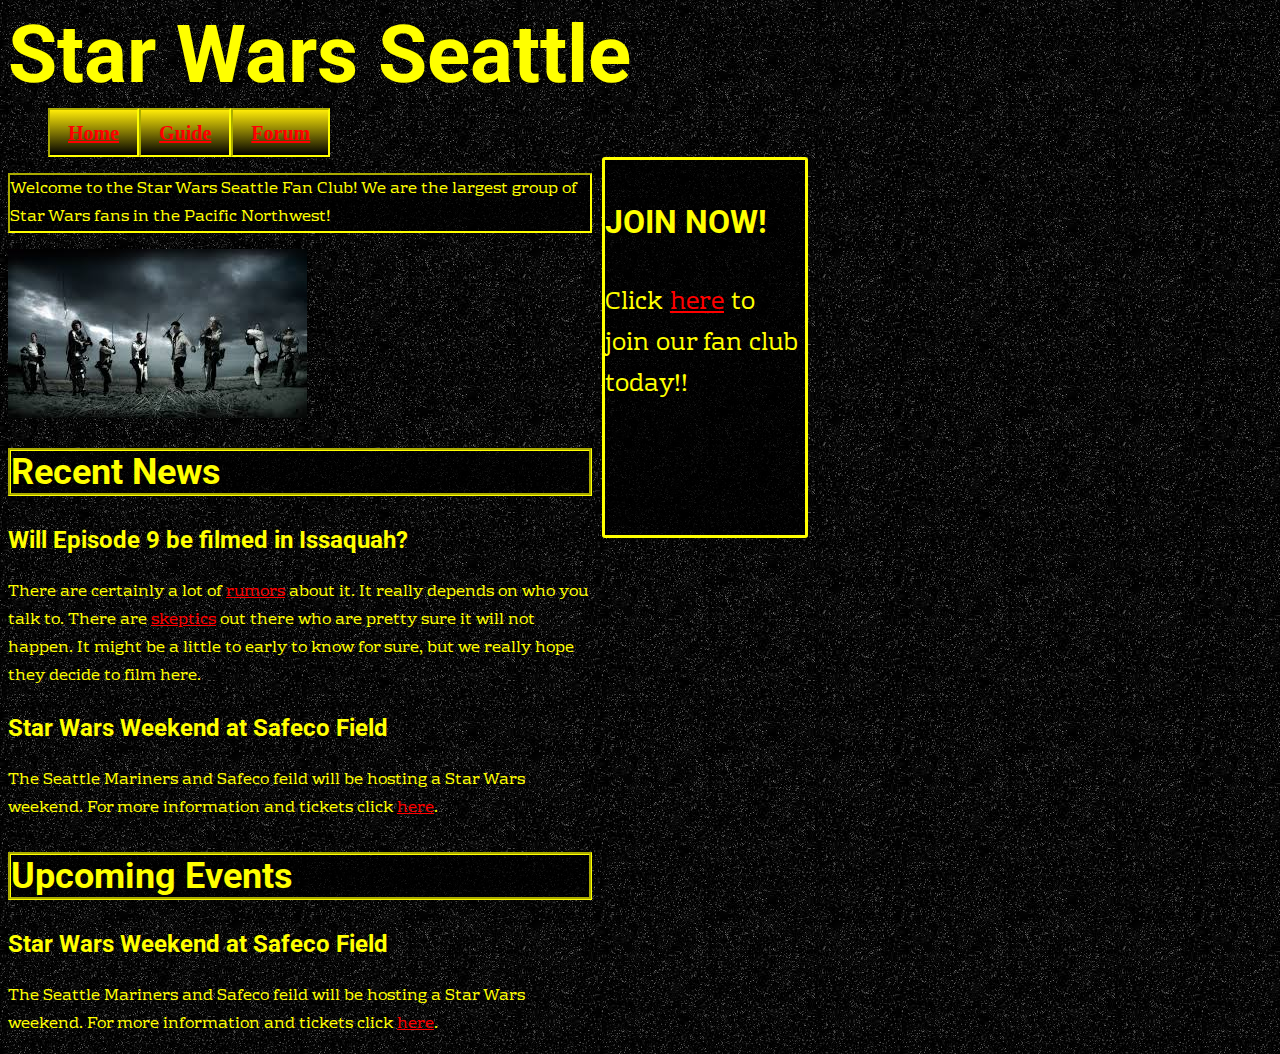
<file: index.html>
<html>
  <head>
    <!-- here's where we can give instructions to the browser and the user wont see them -->
    <link href="home.css" type="text/css" rel="stylesheet">
<link href="https://fonts.googleapis.com/css?family=Rhodium+Libre|Roboto" rel="stylesheet">
    <title>
      Star Wars Seattle Fan Club
    </title>
  </head>
  <body>
    <!-- this is what the user sees -->
    <header>
      <h1>Star Wars Seattle</h1>


    </header>
    <nav>
      <ul>
        <li>
          <a href="index.html">Home</a>
        </li>
        <li>
          <a href="guide.html">Guide</a>
        </li>
        <li>
          <a href="sw_forum2.html">Forum</a>
        </li>
      </ul>
    </nav>
    <article class="join">
      <h4>JOIN NOW!</h4>
      <p>Click <a href="join.html">here</a> to join our fan club today!!</p>
    </article>
    <section>
      <p class="greeting">
        Welcome to the Star Wars Seattle Fan Club! We are the largest group of Star Wars fans in the Pacific Northwest!
      </p>
      <img src="image2.jpg">
      <article>
        <h2>Recent News</h2>
          <h3>Will Episode 9 be filmed in Issaquah?</h3>
            <p>There are certainly a lot of <a href="http://www.kbr31.com/issaquah-washington/next-star-wars-movie-to-be-filmed-near-issaquah-washington-hundreds-of-extras-needed/">rumors</a> about it. It really depends on who you talk to. There are <a href="http://starwars.trendolizer.com/2017/05/no-star-wars-is-not-filming-in-issaquah.html">skeptics</a> out there who are pretty sure it will not happen. It might be a little to early to know for sure, but we really hope they decide to film here.</p>
          <h3>Star Wars Weekend at Safeco Field</h3>
            <p>The Seattle Mariners and Safeco feild will be hosting a Star Wars weekend. For more information and tickets click <a href="http://seattle.mariners.mlb.com/sea/ticketing/starwars_weekend.jsp">here</a>.</p>
      </article>

      <article>
        <h2>Upcoming Events</h2>
        <h3>Star Wars Weekend at Safeco Field</h3>
          <p>The Seattle Mariners and Safeco feild will be hosting a Star Wars weekend. For more information and tickets click <a href="http://seattle.mariners.mlb.com/sea/ticketing/starwars_weekend.jsp">here</a>.</p>
      </article>
    </section>
    <footer>
    </footer>

  </body>
</html>
</file>
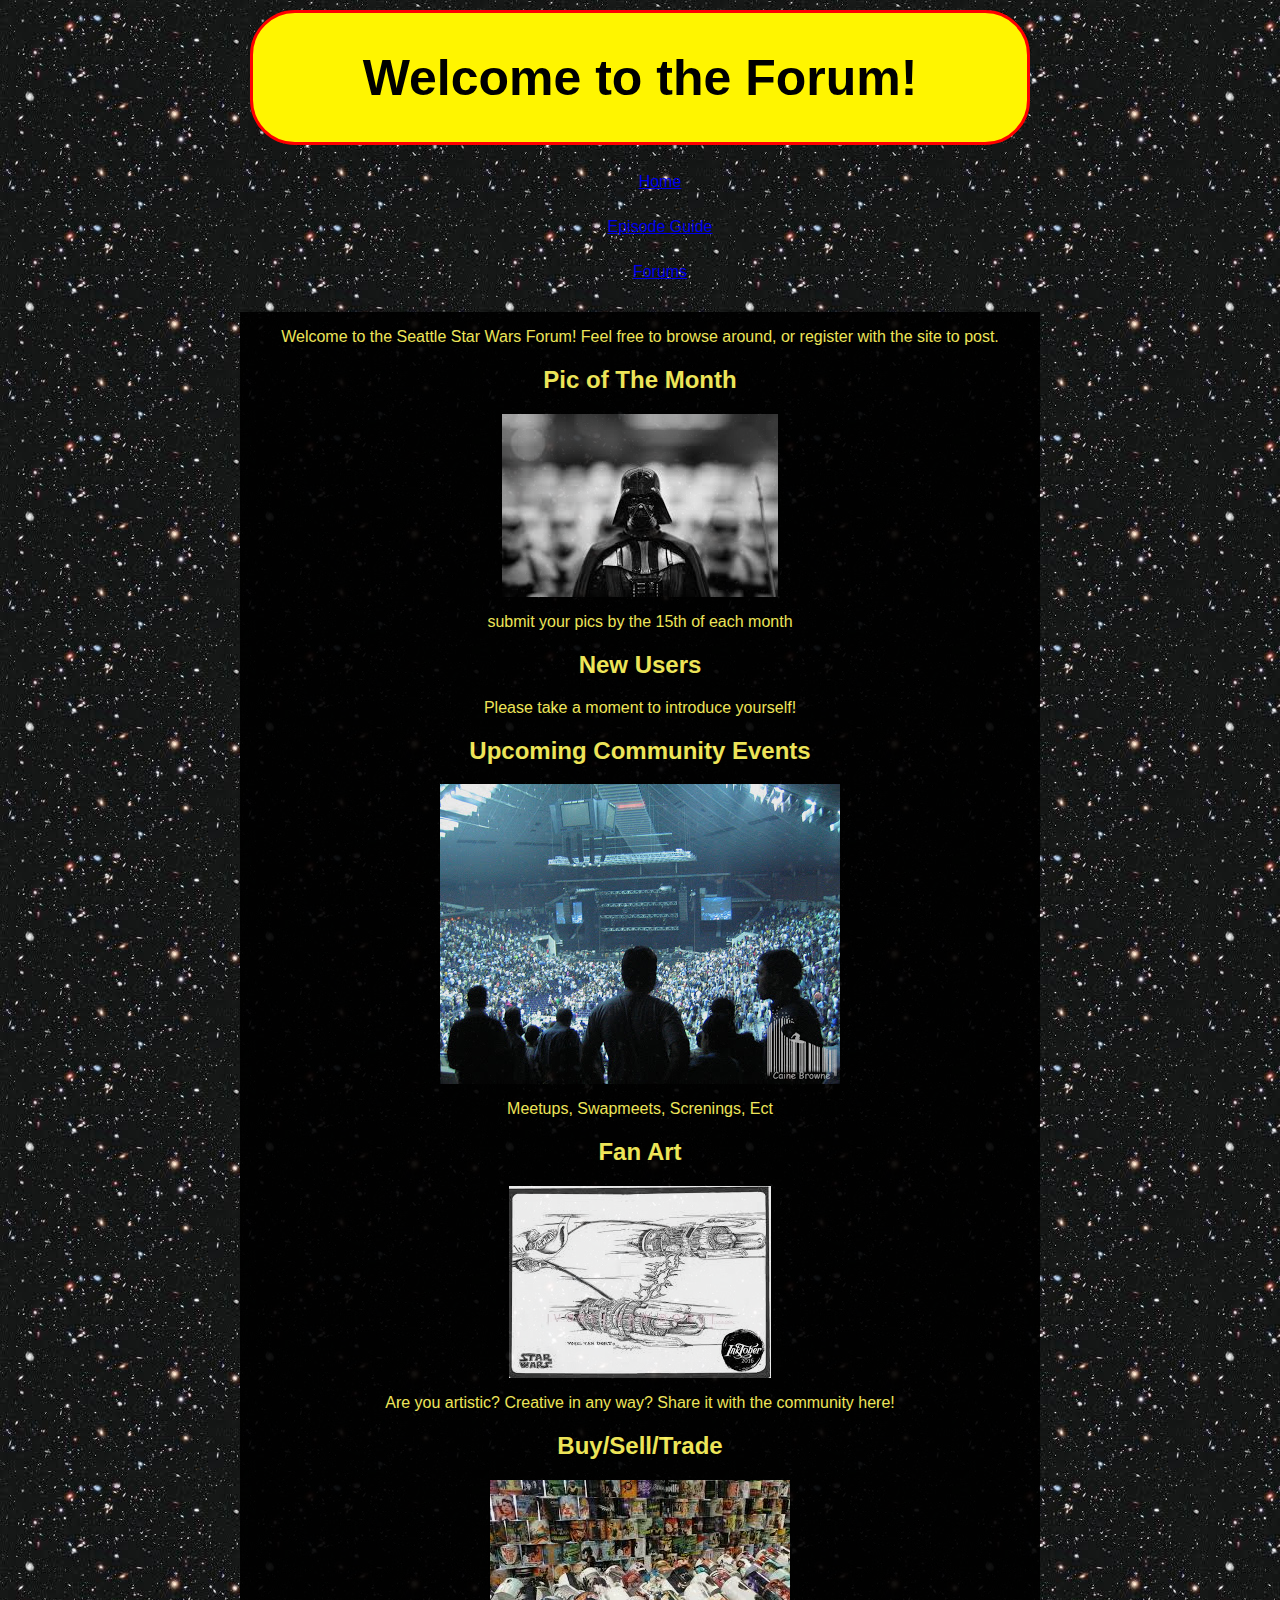
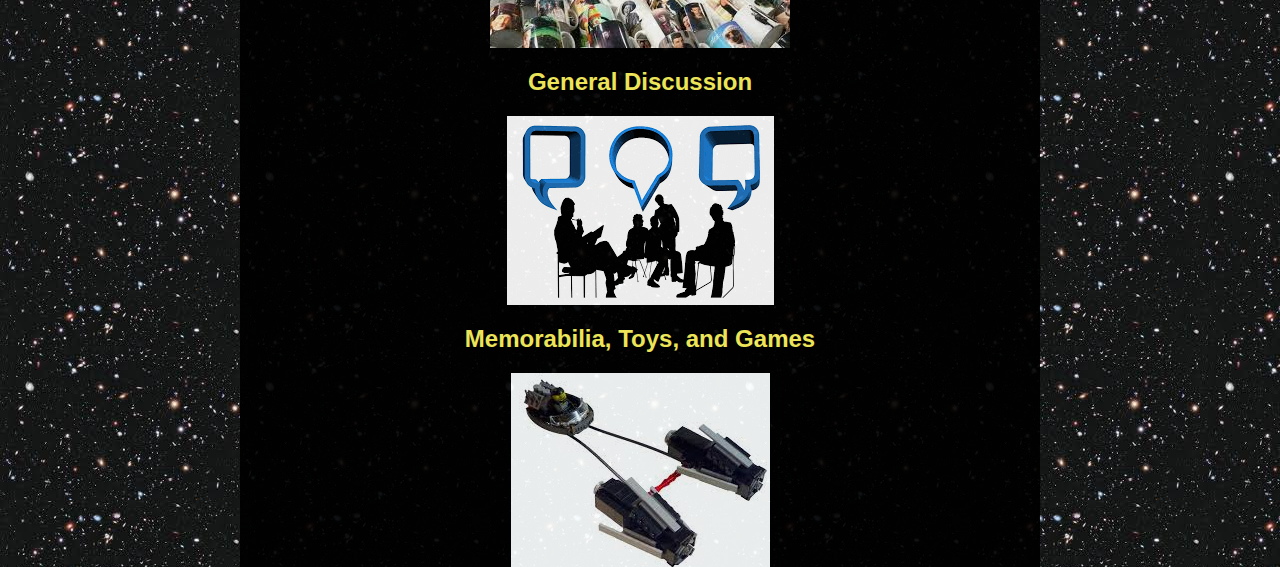
<file: sw_forum2.html>
<html>
<head>
  <!-- here's where we can give instructions to the browser, user won't see them -->
  <title>
    Seattle Star Wars Fan Forums
  </title>
  <link href="sw_forum2.css" type="text/css" rel="stylesheet">
</head>
<body>
  <!-- this is what the user sees -->
<header>
  <h1>
    Welcome to the Forum!
  </h1>
</header>
<nav>
  <ul>
    <li>
      <a href="index.html">Home</a>
    </li>
    <li>
    <a href="guide.html"> Episode Guide</a>
  </li>
    <li>
    <a href="sw_forum2.html">Forums</a>
    </li>

</ul>
</nav>
<section>
  <p> Welcome to the Seattle Star Wars Forum! Feel free to browse around, or register with the site to post.</p>
  <article>
  <h2>Pic of The Month</h2>
  <img src="vader_1.jpg">
  <p>submit your pics by the 15th of each month</p>
</article>
<article>
  <h2>New Users</h2>
<p>Please take a moment to introduce yourself!</p>
</article>
<article>
  <h2>Upcoming Community Events</h2>
  <img src="meetup.jpg">
  <p>Meetups, Swapmeets, Screnings, Ect</p>
</article>
<article>
  <h2>Fan Art</h2>
  <img src="fanart1.jpg">
  <p>Are you artistic? Creative in any way? Share it with the community here!</p>
</article>
<article>
  <h2>Buy/Sell/Trade</h2>
  <img src="buyselltrade.jpg">
  <p></p>
</article>
<h2>General Discussion</h2>
<img src="discuss.png">
</article>
<article>
  <h2>Memorabilia, Toys, and Games</h2>
  <img src="podracer.jpg">
</article>

</article>
</section>
<footer>
</footer>
</body>

</html>
</file>
<file: home.css>
/* Note to students: Some properties are given to you to fill out,
others you can modify as they stand, and if you have time,
there are definitely some properties you should add!*/

    html {
      height: 100%;
    }
    body {
       width: 800px;
       height: 100%;
       background: url(space_background.jpg);
    }


    header {
      font-family: 'Roboto', sans-serif;
        color: yellow;
        padding: 5px, 15px;
        font-size: 40px;
        display: block;
        width: 800px;
        height: 100px;
        margin: none;
    }

    .join{
      font-family: 'Roboto', sans-serif;
      float: right;
      font-size: 24px;
      position: relative;
      border: 3px solid yellow;
      height: 375px;
      width: 200px;
      background-color: rgba(0, 0, 0, 0.7);
      padding: 0px,10px, 0px, 10px;
      border-radius: 3px;
      }

    h4{
      color: yellow;
      font-size: 32px;

    }

    nav {
        float: left;
        position: static;
        font-weight: bolder;
        font-size: 20px;

    }
    nav ul {
        padding: ;
        float: left;
        border-bottom: ;
        list-style-type: none;
        width: 800px;
        margin: auto;

    }
    nav li {
        float: left;
    }
    nav li a {
        display: block;
        height: 25px;
        padding: 12px 18px 8px 18px;
        border: 2px inset yellow;
        background: -webkit-linear-gradient(#FFEB07, #000000);

    }
    a {
        color: ;
    }
    section {
        width: 73%;
        display: inline-block;
        float: left;
    }
    aside {
        width: 17%;
        display: inline-block;
        background-color:;
        padding:;
        min-height: 100%;
    }
    aside ul {
        list-style-type: none;
    }
    footer {
        width: 790px;
        background-color:;
        color:;
        clear: both;
        display: block;
    }
    h2{
      border-style: groove;
      border-width: medium;
      border-color: yellow;
      font-size: 36px;
      color: yellow;
      background-color: rgba(0, 0, 0, 0.7);
      font-family: 'Roboto', sans-serif;

    }

    h3{
      color: yellow;
      font-size: 24px;
      font-family: 'Roboto', sans-serif;
    }

    p{
      color: yellow;
      font-family: 'Rhodium Libre', serif;
    }

    .greeting{
      border: 2px inset yellow;
      background-color: rgba(0, 0, 0, 0.7);
    }

    /* unvisited link */
a:link {
    color: red;
}

/* visited link */
a:visited {
    color: green;
}

/* mouse over link */
a:hover {
    color: yellow;
}

/* selected link */
a:active {
    color: blue;
}
</file>
<file: sw_forum2.css>
/* Note to students: Some properties are given to you to fill out,
others you can modify as they stand, and if you have time,
there are definitely some properties you should add!*/

    html {
      height: 100%;
    }
    body {
      background: url(spacebackground.jpg);
      color: #FFF65E;
      font-family: 'Open Sans Condensed', sans-serif;
      margin: 0 auto;
       width: 800px;
       height: 100%;
    }

    header {
        background-color: #FFF500;
        color: #000000;
        padding: 2px;
        border: 3px solid #FF0000;
        border-radius: 45px;
        margin: 10px;
        font-size: 25px;
        font-family: 'PT Sans', sans-serif;
        text-align: center;
        display: block;
    }
    nav {
        float: center;
        text-align: center;
    }
    nav ul {
        padding: ;
        float: center;
        border-bottom: ;
        list-style-type: none;
    }
    nav li {
        float: center;
    }
    nav li a {
        display: block;
        height: 25px;
        padding: 12px 18px 8px 18px;
        vertical-align: middle;
    }
    a {
        color: ;
    }
    section {
        width: 100%;
        background-color: #000000;
        opacity: .92;
        display: inline-block;
        float: center;
        text-align: center;
    }
    aside {
        width: 25%;
        display: inline-block;
        background-color:;
        padding:;
        min-height: 100%;
    }
    aside ul {
        list-style-type: none;
    }
    footer {
        width: 790px;
        background-color:;
        color:;
        clear: both;
        display: block;
    }
</file>
